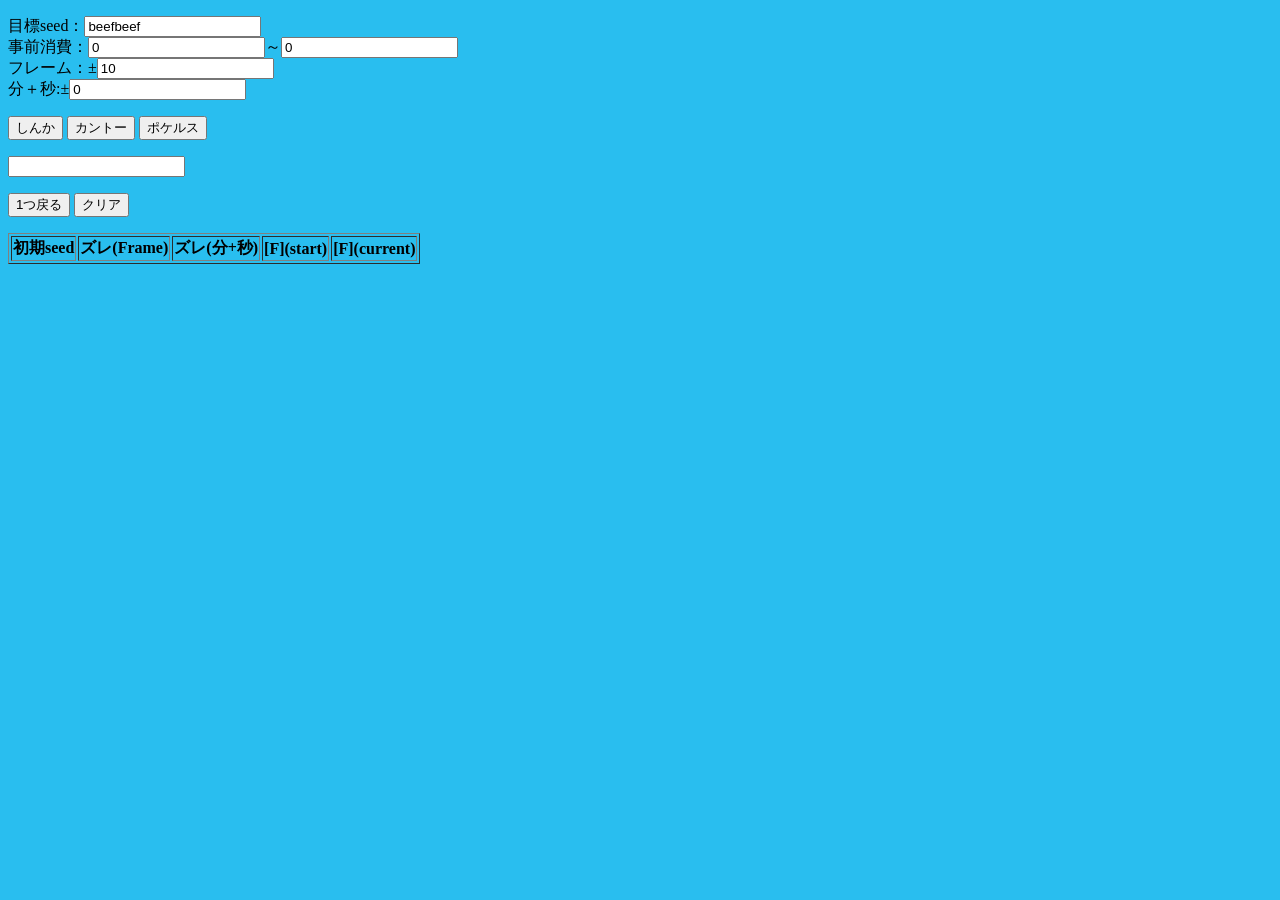
<file: index.html>
<!DOCTYPE html>
<html>
  <head>
    <meta charset="utf-8">
    <title></title>
    <link rel="stylesheet" href="./style.css">
  </head>
  <body>
    <p>
      目標seed：<input type="text" value="beefbeef" id="targetSeedBox" maxlength="8"><br>
      事前消費：<input type="number" id="preStepFirst" value="0">～<input type="number" id="preStepLast" value="0"><br>
      フレーム：±<input type="number" id="frameRange" value="10"><br>
      分＋秒:±<input type="number" id="minsecRange" value="0"><br>
    </p>
    <p>
      <input type="button" value="しんか" id="button1"">
      <input type="button" value="カントー" id="button2">
      <input type="button" value="ポケルス" id="button3">
    </p>
    <p><input type="text" id="callLog"></p>
    <p>
      <input type="button" value="1つ戻る" id="buttonBack">
      <input type="button" value="クリア" id="buttonClear">
    </p>
    <table border="1" id="resultTable">
      <tr>
        <th>初期seed</th>
        <th>ズレ(Frame)</th>
        <th>ズレ(分+秒)</th>
        <th>[F](start)</th>
        <th>[F](current)</th>
      </tr></table>
    <script src="./main.js"></script>
  </body>
</html>
</file>
<file: style.css>
body {
  background-color: #29beef;
}
h1 {
  color: #FFFFFF;
}
textarea{
  resize: none
}
</file>
<file: docs/css/style.css>
body {
  background-color: #29beef;
}
h1 {
  color: #FFFFFF;
}
textarea{
  resize: none
}
</file>
